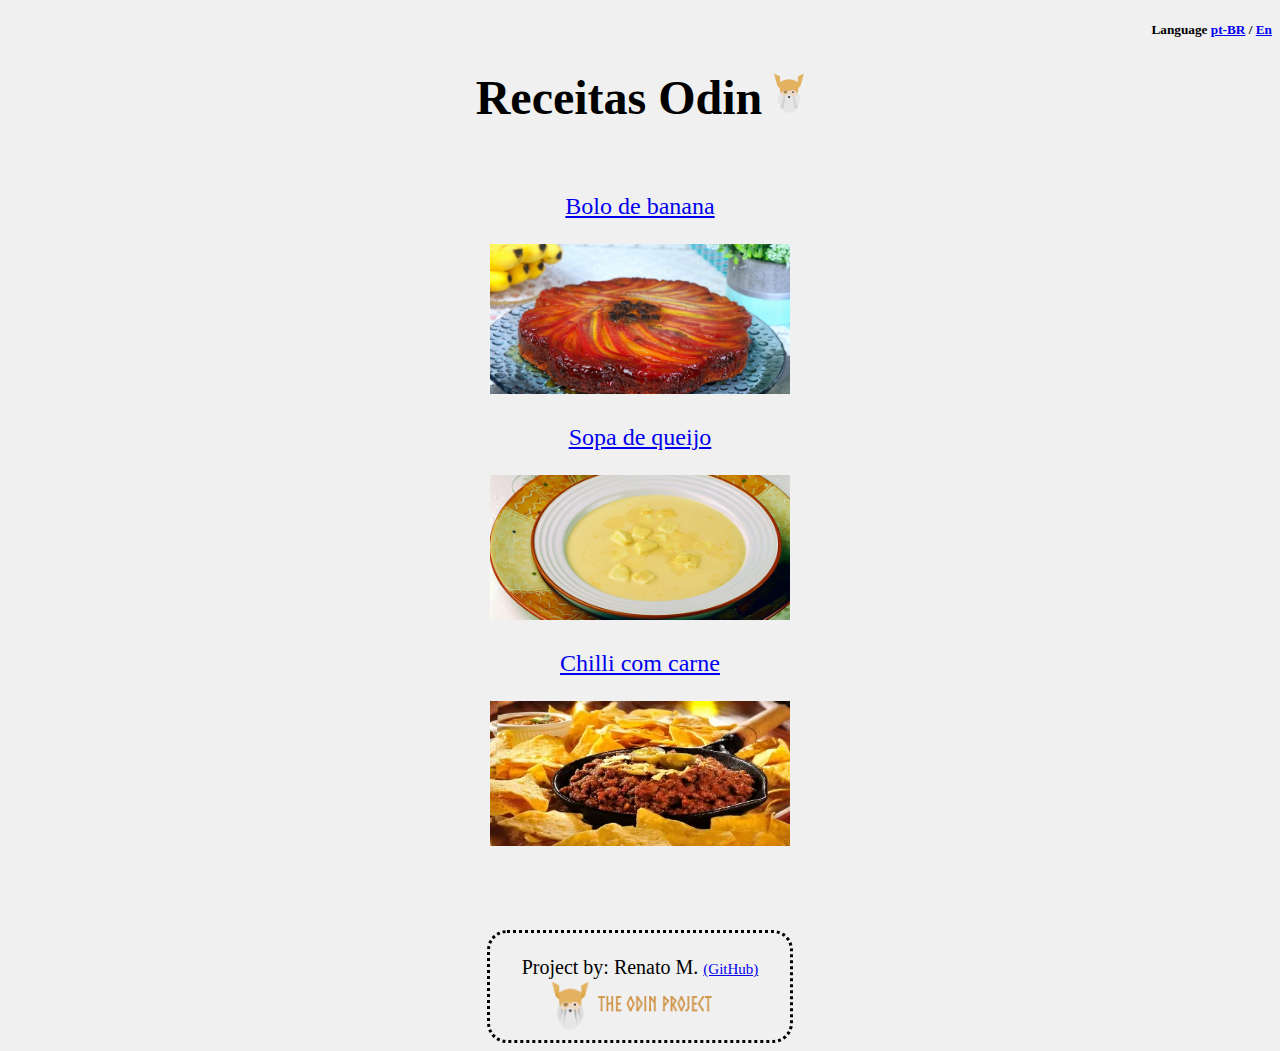
<file: index.html>
﻿<!DOCTYPE html>
<html lang="pt-BR">
<head>
    <meta charset="UTF-8">
    <meta http-equiv="X-UA-Compatible" content="IE=edge">
    <meta name="viewport" content="width=device-width, initial-scale=1.0">
    <title>Odin Recipes</title>
    <link rel="stylesheet" href="style_index.css">
</head>
<body>
    <a id='top'></a>
    <header>
        <h5>Language <a href="./index.html">pt-BR</a> / 
            <a href="./index_en.html">En</a></h5>
    </header>
    
    <h1 class="titulo">Receitas Odin <img id="odin" src="./images/odin.svg" ></h1>
    <br><br>
    
    <div class="row">
        <div class="column">
            <a href="./recipes/banana_cake.html">Bolo de banana</a>
            <P><a href="./recipes/banana_cake.html"><img src="./images/bolo-de-banana-com-calda-730x365.png" alt="Bolo de Banana" width="300"></a></P>
        </div>

        <div class="column">
            <a href="./recipes/cheese_soup.html">Sopa de queijo</a>
            <p><a href="./recipes/cheese_soup.html"><img src="./images/sopa-de-queijo.jpg" alt="Sopa de Queijo" width="300"></a></p>
        </div>
        <div class="column">
            <a href="./recipes/chilli_meat.html">Chilli com carne</a>
            <p><a href="./recipes/chilli_meat.html"><img class="chilli" src="./images/chili-com-carne_300x200.jpg" alt="Chilli com Carne" height="145" width="300"></a></p>
        </div>
    </div>
    <br><br><br>
    <div class="botton"><br>
            Project by: Renato M. <a class="git" href="https://github.com/renataomon/odin-recipes">(GitHub)</a>
            <a href = "https://www.theodinproject.com/about">
                <img id = "TOP" src = "images/theOdinProject.png">
    </div>
</body>
</html>
</file>
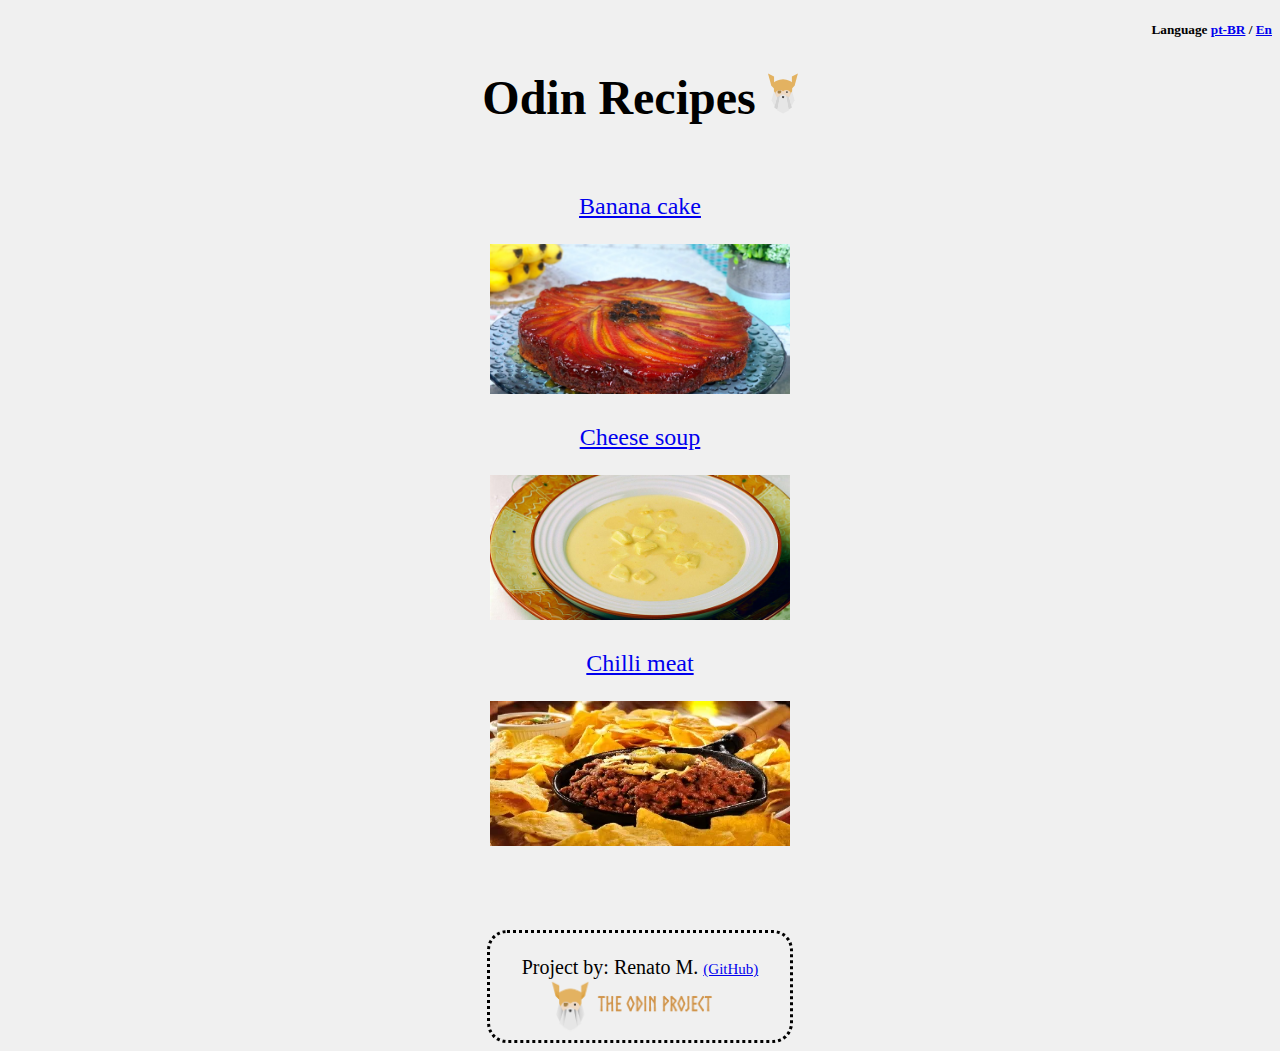
<file: index_en.html>
﻿<!DOCTYPE html>
<html lang="en">
<head>
    <meta charset="UTF-8">
    <meta http-equiv="X-UA-Compatible" content="IE=edge">
    <meta name="viewport" content="width=device-width, initial-scale=1.0">
    <title>Odin Recipes</title>
    <link rel="stylesheet" href="style_index.css">
</head>
<body>
    <a id='top'></a>
    <header>
        <h5>Language <a href="./index.html">pt-BR</a> / <a href="./index_en.html">En</a></h5>
    </header>

    <h1 class="titulo">Odin Recipes <img id="odin" src="./images/odin.svg"></h1>
    <br><br>

    <div class="row">
        <div class="column">
            <a href="./recipes/banana_cake_en.html">Banana cake</a>
            <P><a href="./recipes/banana_cake_en.html"><img src="./images/bolo-de-banana-com-calda-730x365.png" alt="Banana cake" width="300"></a></P>
        </div>

        <div class="column">
            <a href="./recipes//cheese_soup_en.html">Cheese soup</a>
            <p><a href="./recipes/cheese_soup_en.html"><img src="./images/sopa-de-queijo.jpg" alt="cheese_soup" width="300"></a></p>
            
        </div>

        <div class="column">
            <a href="./recipes/chilli_meat_en.html">Chilli meat</a>
            <p><a href="./recipes/chilli_meat_en.html"><img src="./images/chili-com-carne_300x200.jpg" alt="Chilli meat" height="145" width="300"></a></p>
        </div>
    </div>
    <br><br><br>
    <div class="botton"><br>
            Project by: Renato M. <a class="git" href="https://github.com/renataomon/odin-recipes">(GitHub)</a>
            <a href = "https://www.theodinproject.com/about">
                <img id = "TOP" src = "images/theOdinProject.png">
    </div>
</body>
</html>
</file>
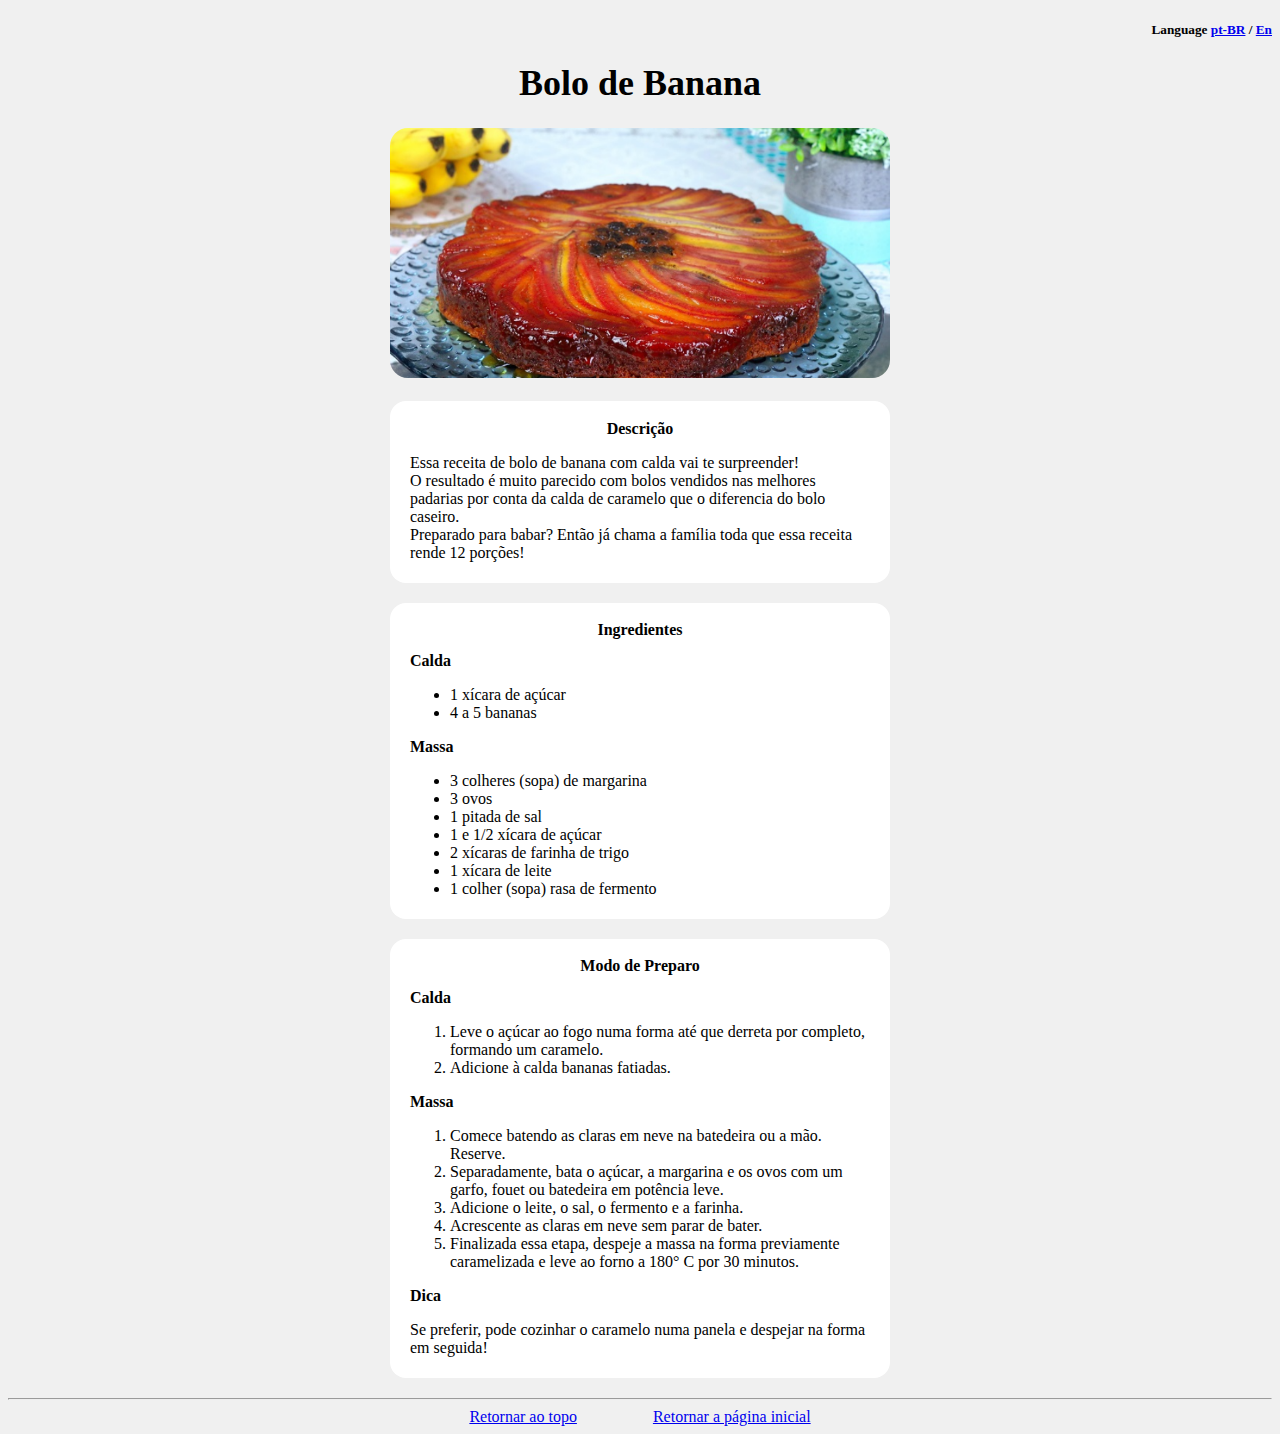
<file: recipes/banana_cake.html>
﻿<!DOCTYPE html>
<html lang="pt-BR">
    <head>
        <meta charset="UTF-8" />
        <meta http-equiv="X-UA-Compatible" content="IE=edge">
        <meta name="viewport" content="width=device-width, initial-scale=1.0"/>
        <title>Receitas Odin - Bolo de banana</title>
        <link rel="stylesheet" href="styles.css">
    </head>
    <body>
        <a id='top'></a>
        <header>
            <h5>Language <a href="./banana_cake.html">pt-BR</a> / 
                <a href="./banana_cake_en.html">En</a></h5>
        </header>
        <div class="titulo">
            <h1>Bolo de Banana</h1>
            <img src="../images/bolo-de-banana-com-calda-730x365.png" 
                alt="Bolo de Banana" width="500">
        </div>
        <br>
        <div class="box">
            <h2 class="blocks">Descrição</h2>
            <p>
                Essa receita de bolo de banana com calda vai te surpreender!<br>
                O resultado é muito parecido com bolos vendidos nas melhores padarias por conta da calda de caramelo que o diferencia do bolo caseiro.<br>
                Preparado para babar? Então já chama a família toda que essa receita rende 12 porções!
            </p>
        </div>

        <div class="box">
            <h2 class="blocks">Ingredientes</h2>
            <h4>Calda</h4>
                <ul>
                    <li>1 xícara de açúcar</li>
                    <li>4 a 5 bananas</li>  
                </ul>
            
            <h4>Massa</h4>
                <ul>
                    <li>3 colheres (sopa) de margarina</li>
                    <li>3 ovos</li>
                    <li>1 pitada de sal</li>
                    <li>1 e 1/2 xícara de açúcar</li>
                    <li>2 xícaras de farinha de trigo</li>
                    <li>1 xícara de leite</li>
                    <li>1 colher (sopa) rasa de fermento</li>
                </ul>
        </div>
        <div class="box">
            <h2 class="blocks">Modo de Preparo</h2>
            <h4>Calda</h4>
                <ol>
                    <li>Leve o açúcar ao fogo numa forma até que derreta por completo, formando um caramelo.</li>
                    <li>Adicione à calda bananas fatiadas.</li>
                </ol>
            <h4>Massa</h4>
                <ol>
                    <li>Comece batendo as claras em neve na batedeira ou a mão. Reserve.</li>
                    <li>Separadamente, bata o açúcar, a margarina e os ovos com um garfo, fouet ou batedeira em potência leve.</li>
                    <li>Adicione o leite, o sal, o fermento e a farinha.</li>
                    <li>Acrescente as claras em neve sem parar de bater.</li>
                    <li>Finalizada essa etapa, despeje a massa na forma previamente caramelizada e leve ao forno a 180° C por 30 minutos.</li>
                </ol>
            <h4>Dica</h4>
            <p>Se preferir, pode cozinhar o caramelo numa panela e despejar na forma em seguida!</p>
        </div>

        <hr>
        <div class="botton">
            <a href="#top">Retornar ao topo</a>
            &emsp;&emsp; &emsp;&emsp;
            <a href="../index.html">Retornar a página inicial</a>
        </div>
    </body>
</html>
</file>
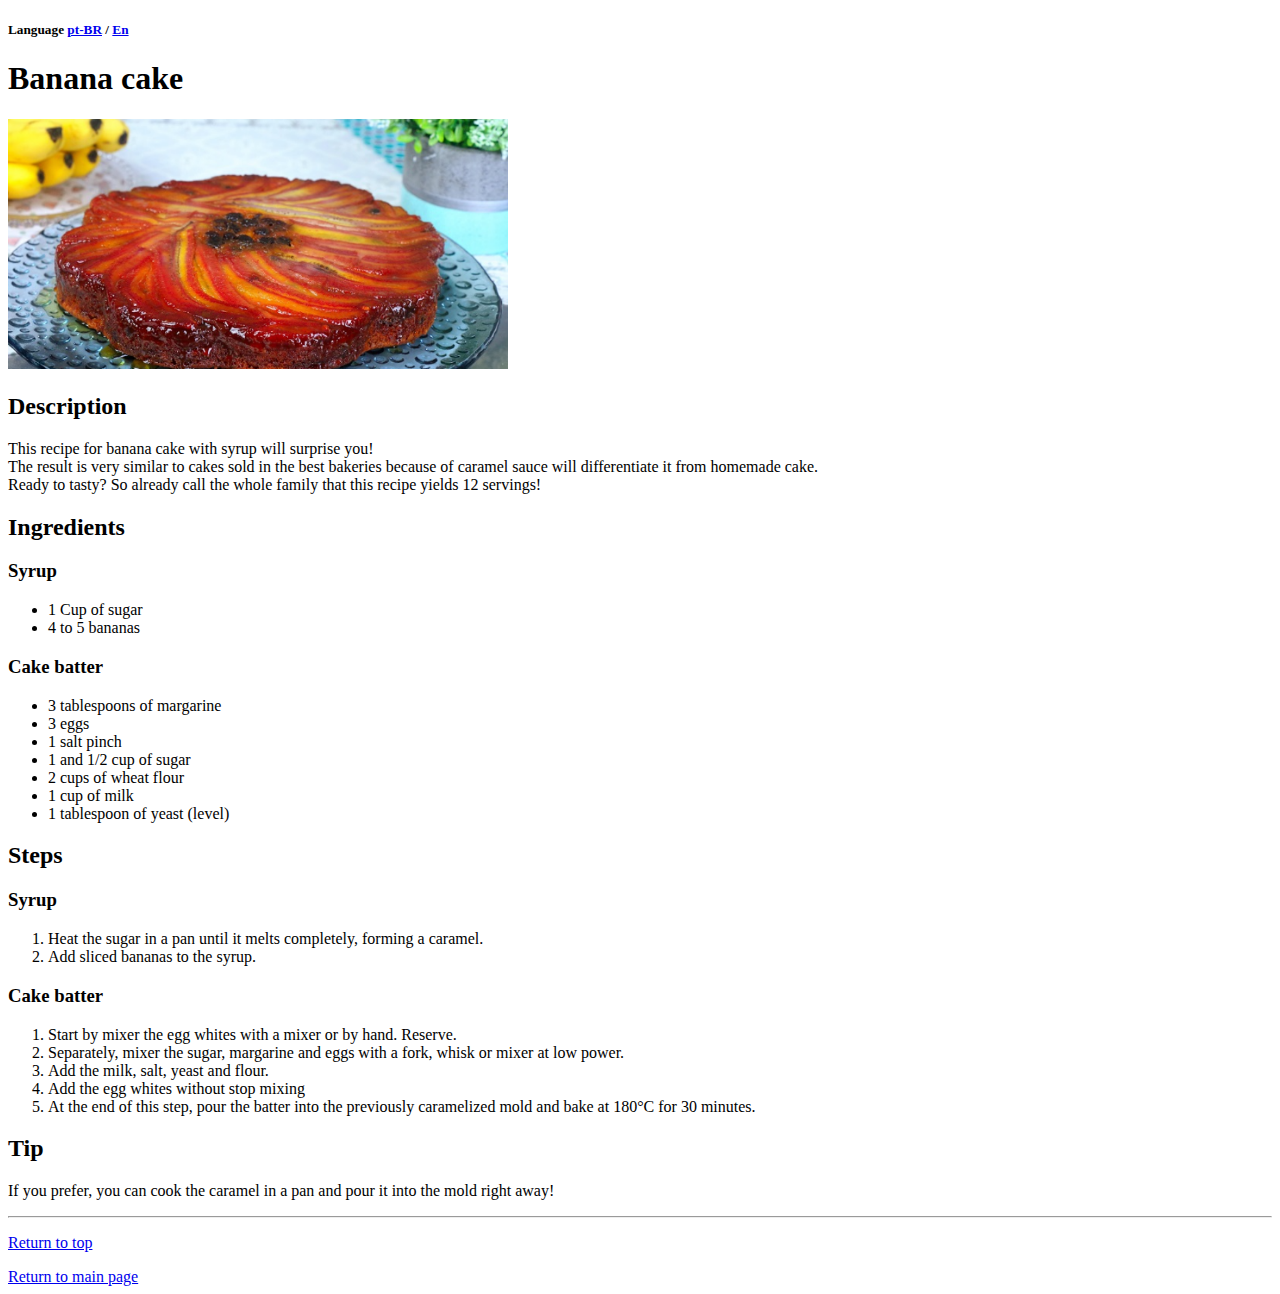
<file: recipes/banana_cake_en.html>
﻿<!DOCTYPE html>
<html lang="en">
<head>
    <meta charset="UTF-8" />
    <meta http-equiv="X-UA-Compatible" content="IE=edge">
    <meta name="viewport" content="width=device-width, initial-scale=1.0"/>
    <title>Odin Recipes - Banana cake</title>
</head>
<body>
    <a id='top'></a>
    <header><h5>Language <a href="./banana_cake.html">pt-BR</a> / <a href="./banana_cake_en.html">En</a></h5></header>
    <h1>Banana cake</h1>
    <img src="../images/bolo-de-banana-com-calda-730x365.png" alt="Banana cake" width="500">

    <h2>Description</h2>
    <p>
        This recipe for banana cake with syrup will surprise you!<br>
        The result is very similar to cakes sold in the best bakeries because of caramel sauce will differentiate it from homemade cake.<br>
        Ready to tasty? So already call the whole family that this recipe yields 12 servings!
    </p>

    <h2>Ingredients</h2>
    <h3>Syrup</h3>
        <ul>
            <li>1 Cup of sugar</li>
            <li>4 to 5 bananas</li>  
        </ul>
    
    <h3>Cake batter</h3>
        <ul>
            <li>3 tablespoons of margarine</li>
            <li>3 eggs</li>
            <li>1 salt pinch</li>
            <li>1 and 1/2 cup of sugar</li>
            <li>2 cups of wheat flour</li>
            <li>1 cup of milk</li>
            <li>1 tablespoon of yeast (level)</li>
        </ul>

    <h2>Steps</h2>
    <h3>Syrup</h3>
        <ol>
            <li>Heat the sugar in a pan until it melts completely, forming a caramel.</li>
            <li>Add sliced bananas to the syrup.</li>
        </ol>
    <h3>Cake batter</h3>
        <ol>
            <li>Start by mixer the egg whites with a mixer or by hand. Reserve.</li>
            <li>Separately, mixer the sugar, margarine and eggs with a fork, whisk or mixer at low power.</li>
            <li>Add the milk, salt, yeast and flour.</li>
            <li>Add the egg whites without stop mixing</li>
            <li>At the end of this step, pour the batter into the previously caramelized mold and bake at 180°C for 30 minutes.</li>
        </ol>
    <h2>Tip</h2>
    <p>If you prefer, you can cook the caramel in a pan and pour it into the mold right away!</p>
    <hr>
    <p><a href="#top">Return to top</a></p>
    <a href="../index.html">Return to main page</a>
</body>
</html>
</file>
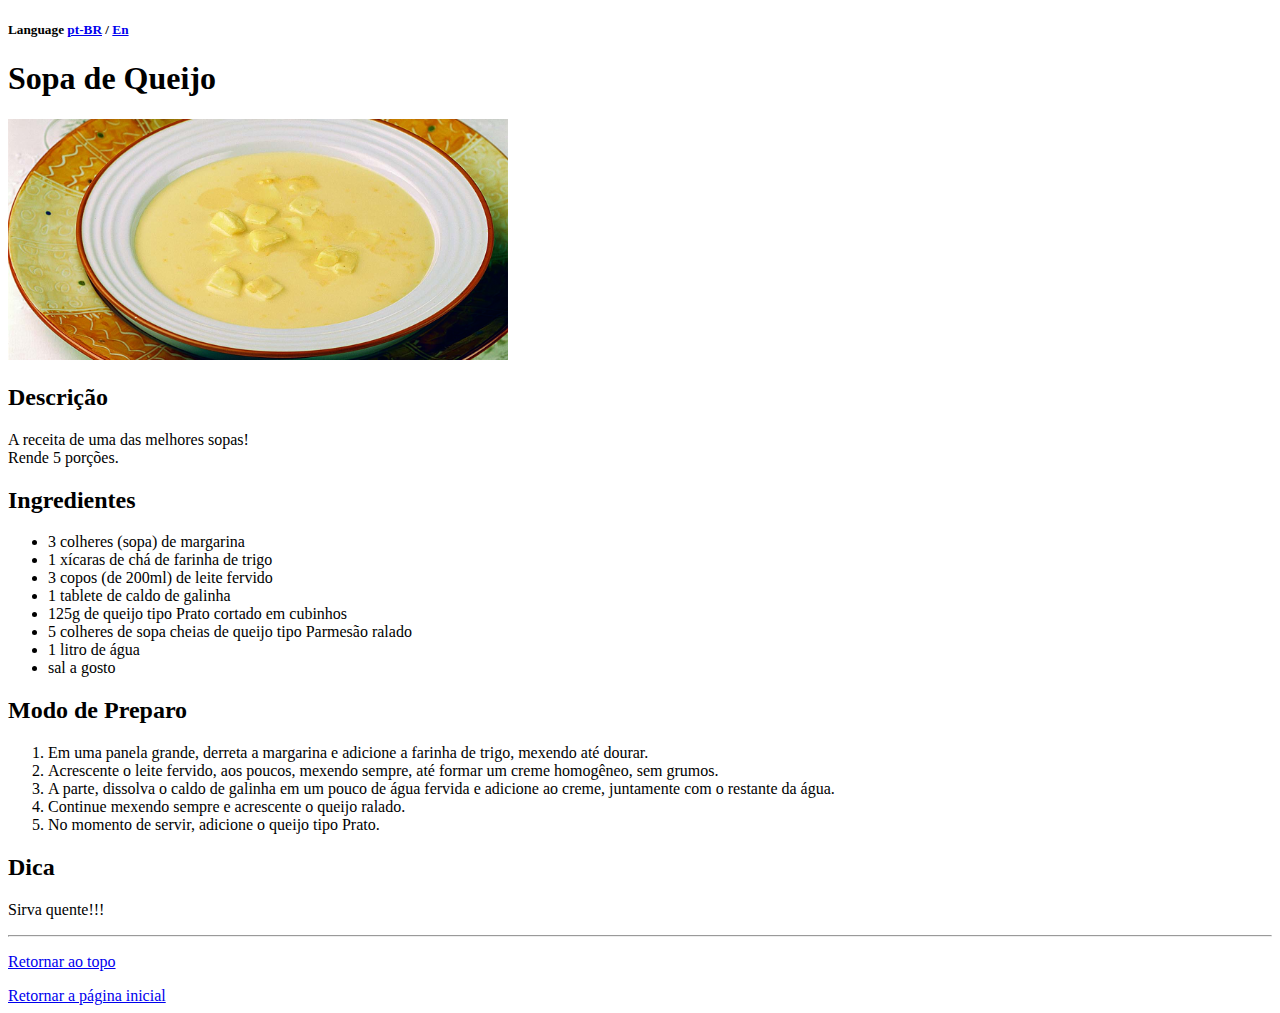
<file: recipes/cheese_soup.html>
﻿<!DOCTYPE html>
<html lang="pt-BR">
<head>
    <meta charset="UTF-8" />
    <meta http-equiv="X-UA-Compatible" content="IE=edge">
    <meta name="viewport" content="width=device-width, initial-scale=1.0"/>
    <title>Receitas Odin - Sopa de Queijo</title>
</head>
<body>
    <a id='top'></a>
    <header><h5>Language <a href="./cheese_soup.html">pt-BR</a> / <a href="./cheese_soup_en.html">En</a></h5></header>
    <h1>Sopa de Queijo</h1>
    <img src="../images/sopa-de-queijo.jpg" alt="Sopa de Queijo" width="500">

    <h2>Descrição</h2>
    <p>
        A receita de uma das melhores sopas!<br>
        Rende 5 porções.
    </p>

    <h2>Ingredientes</h2>
        <ul>
            <li>3 colheres (sopa) de margarina</li>
            <li>1 xícaras de chá de farinha de trigo</li>
            <li>3 copos (de 200ml) de leite fervido</li>  
            <li>1 tablete de caldo de galinha</li>
            <li>125g de queijo tipo Prato cortado em cubinhos</li>
            <li>5 colheres de sopa cheias de queijo tipo Parmesão ralado</li>
            <li>1 litro de água</li>
            <li>sal a gosto</li>
        </ul>

    <h2>Modo de Preparo</h2>
        <ol>
            <li>Em uma panela grande, derreta a margarina e adicione a farinha de trigo, mexendo até dourar.</li>
            <li>Acrescente o leite fervido, aos poucos, mexendo sempre, até formar um creme homogêneo, sem grumos.</li>
            <li>A parte, dissolva o caldo de galinha em um pouco de água fervida e adicione ao creme, juntamente com o restante da água.</li>
            <li>Continue mexendo sempre e acrescente o queijo ralado.</li>
            <li>No momento de servir, adicione o queijo tipo Prato.</li>
        </ol>
    <h2>Dica</h2>
    <p>Sirva quente!!!</p>
    <hr>
    <p><a href="#top">Retornar ao topo</a></p>
    <a href="../index.html">Retornar a página inicial</a>
</body>
</html>
</file>
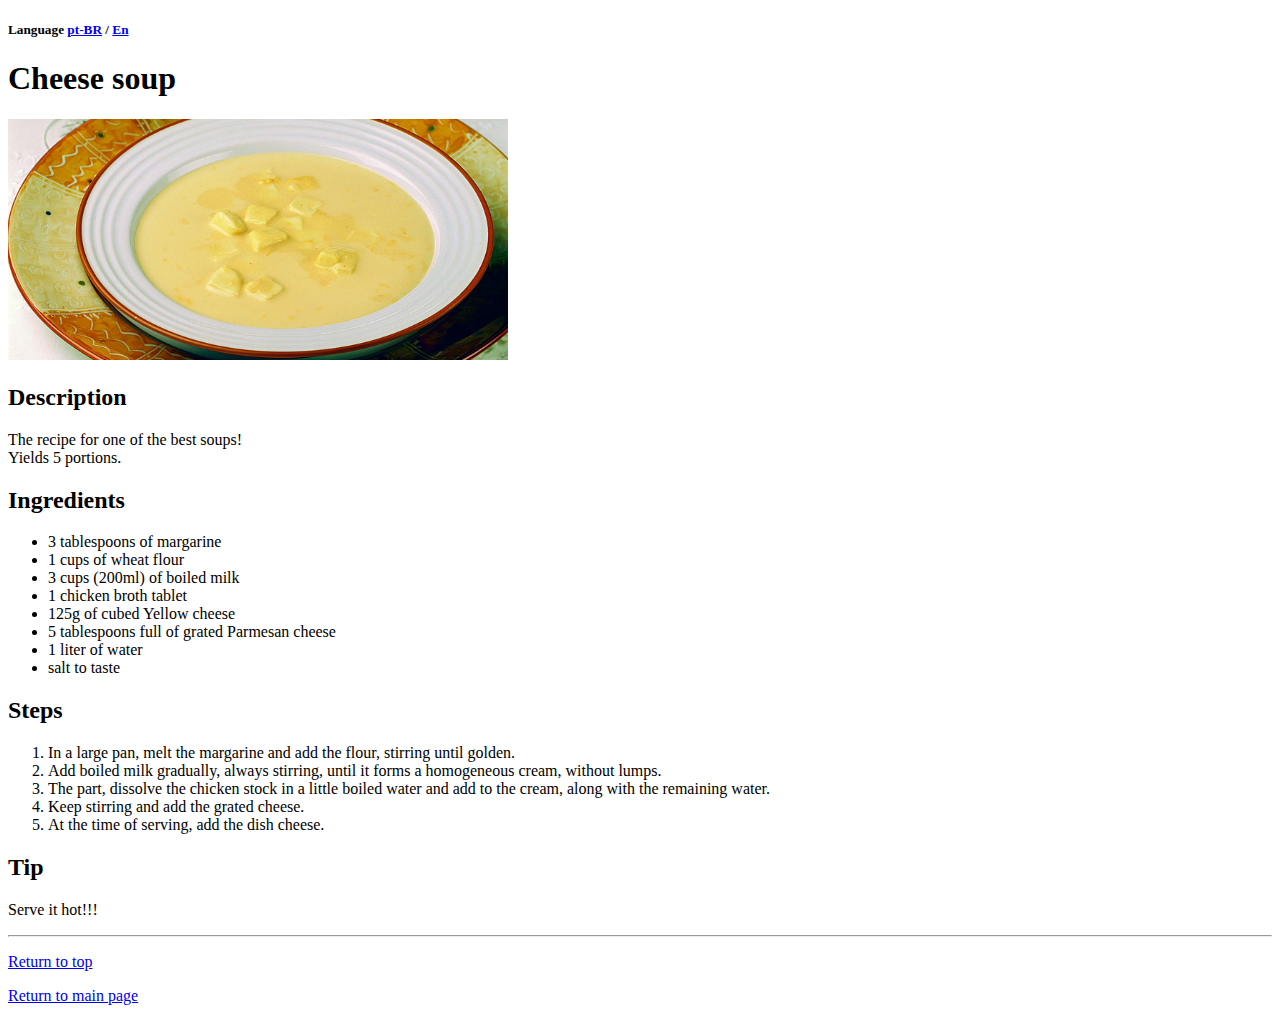
<file: recipes/cheese_soup_en.html>
﻿<!DOCTYPE html>
<html lang="en">
<head>
    <meta charset="UTF-8" />
    <meta http-equiv="X-UA-Compatible" content="IE=edge">
    <meta name="viewport" content="width=device-width, initial-scale=1.0"/>
    <title>Odin Recipes - Cheese soup</title>  
</head>
<body>
    <a id='top'></a>
    <header><h5>Language <a href="./cheese_soup.html">pt-BR</a> / <a href="./cheese_soup_en.html">En</a></h5></header>
    <h1>Cheese soup</h1>
    <img src="../images/sopa-de-queijo.jpg" alt="Cheese soup" width="500">

    <h2>Description</h2>
    <p>
        The recipe for one of the best soups! <br>
        Yields 5 portions.
    </p>

    <h2>Ingredients</h2>
        <ul>
            <li> 3 tablespoons of margarine </li>
            <li> 1 cups of wheat flour </li>
            <li> 3 cups (200ml) of boiled milk </li>
            <li> 1 chicken broth tablet </li>
            <li> 125g of cubed Yellow cheese </li>
            <li> 5 tablespoons full of grated Parmesan cheese </li>
            <li> 1 liter of water </li>
            <li> salt to taste </li>
        </ul>

    <H2> Steps </h2>
        <ol>
            <li> In a large pan, melt the margarine and add the flour, stirring until golden. </li>
            <li> Add boiled milk gradually, always stirring, until it forms a homogeneous cream, without lumps. </li>
            <li> The part, dissolve the chicken stock in a little boiled water and add to the cream, along with the remaining water. </li>
            <li> Keep stirring and add the grated cheese. </li>
            <li> At the time of serving, add the dish cheese.</li>
        </ol>
    <h2>Tip</h2>
    <p>Serve it hot!!!</p>
    <hr>
    <p><a href="#top">Return to top</a></p>
    <p><a href="../index_en.html">Return to main page</a></p>
</body>
</html>
</file>
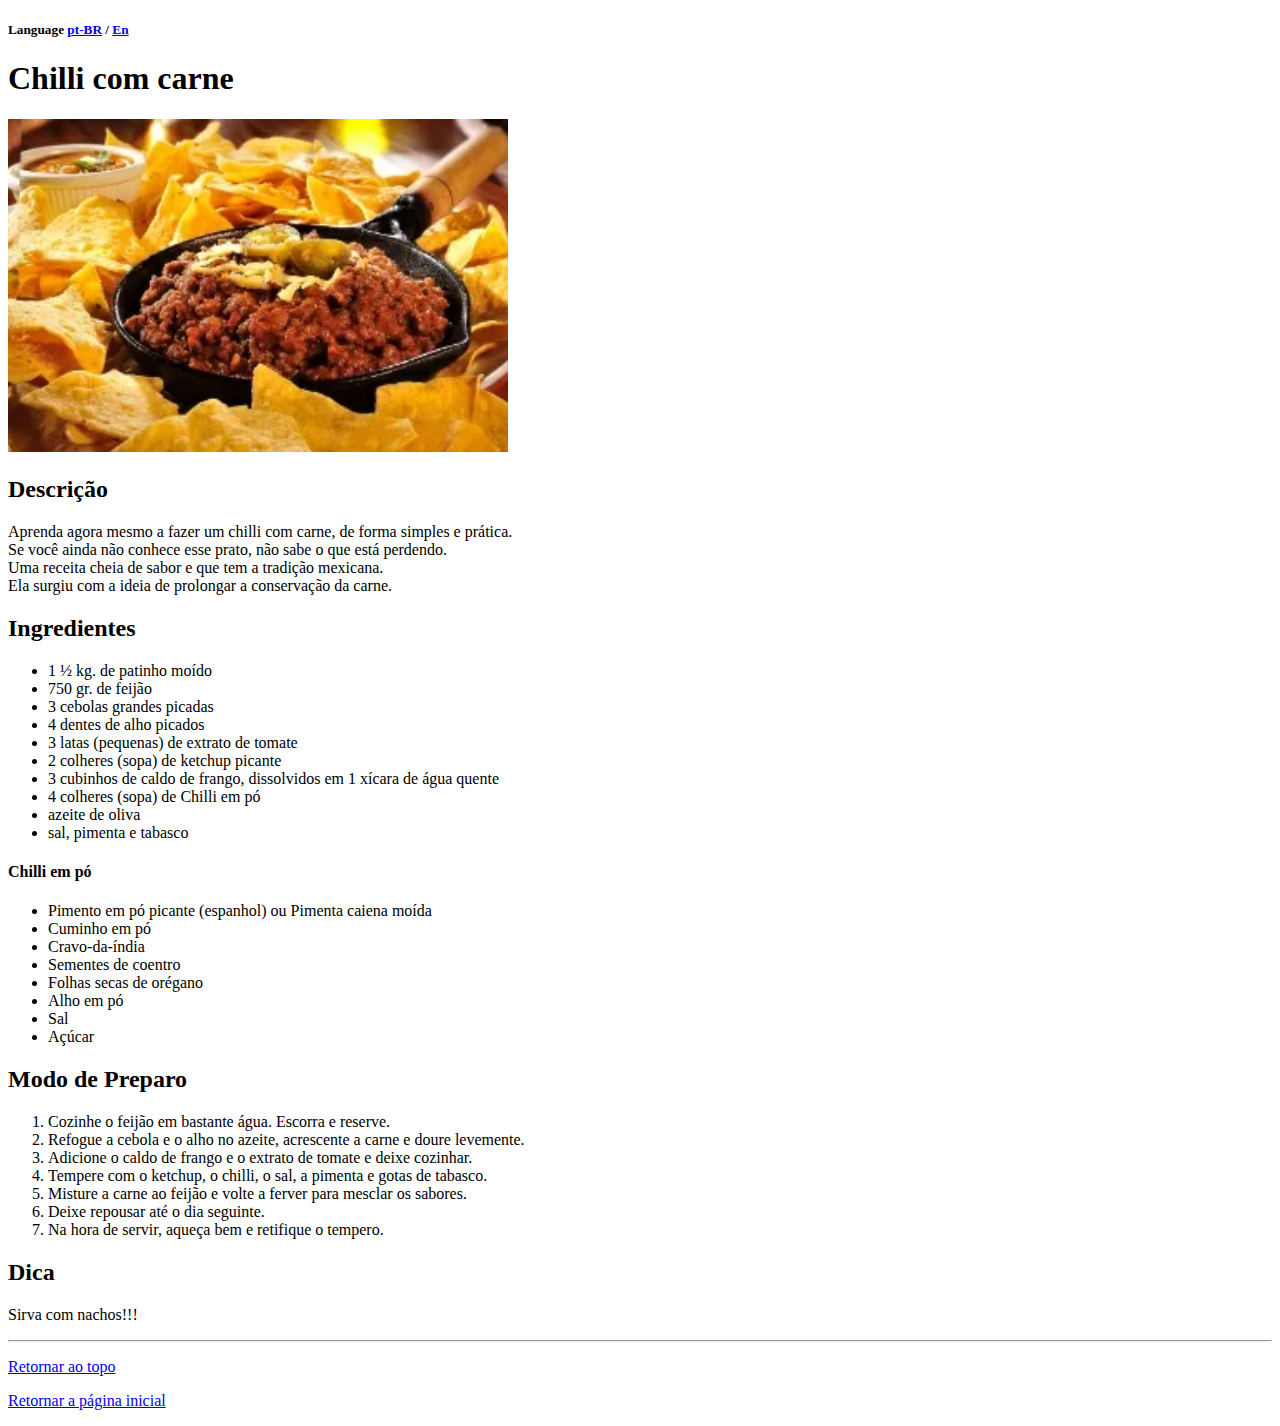
<file: recipes/chilli_meat.html>
﻿<!DOCTYPE html>
<html lang="pt-BR">
<head>
    <meta charset="UTF-8" />
    <meta http-equiv="X-UA-Compatible" content="IE=edge">
    <meta name="viewport" content="width=device-width, initial-scale=1.0"/>
    <title>Receitas Odin - Chilli com carne 6</title>    
</head>
<body>
    <a id='top'></a>
    <header><h5>Language <a href="./chilli_meat.html">pt-BR</a> / <a href="./chilli_meat_en.html">En</a></h5></header>
    <h1>Chilli com carne</h1>
    <img src="../images/chili-com-carne_300x200.jpg" alt="Chilli com carne" width="500">

    <h2>Descrição</h2>
    <p>
        Aprenda agora mesmo a fazer um chilli com carne, de forma simples e prática.<br>
        Se você ainda não conhece esse prato, não sabe o que está perdendo.<br>
        Uma receita cheia de sabor e que tem a tradição mexicana.<br>
        Ela surgiu com a ideia de prolongar a conservação da carne.
    </p>
    
     <h2>Ingredientes</h2>
        <ul>
            <li>1 ½		kg. de patinho moído</li>
            <li>750		gr. de feijão</li>
            <li>3		cebolas grandes picadas</li>
            <li>4		dentes de alho picados</li>
            <li>3		latas (pequenas) de extrato de tomate</li>
            <li>2		colheres (sopa) de ketchup picante</li>
            <li>3		cubinhos de caldo de frango, dissolvidos em 1 xícara de água quente</li>
            <li>4		colheres (sopa) de Chilli em pó</li>
            <li>        azeite de oliva</li>
            <li>        sal, pimenta e tabasco</li>
        </ul>
        <h4>Chilli em pó</h4>
           <ul>
            <li>Pimento em pó picante (espanhol) ou Pimenta caiena moída</li>
            <li>Cuminho em pó</li>
            <li>Cravo-da-índia</li>
            <li>Sementes de coentro</li>
            <li>Folhas secas de orégano</li>
            <li>Alho em pó</li>
            <li>Sal</li>
            <li>Açúcar</li>
           </ul> 


    <h2>Modo de Preparo</h2>
        <ol>
            <li>Cozinhe o feijão em bastante água. Escorra e reserve.</li>
            <li>Refogue a cebola e o alho no azeite, acrescente a carne e doure levemente.</li>
            <li>Adicione o caldo de frango e o extrato de tomate e deixe cozinhar.</li>
            <li>Tempere com o ketchup, o chilli, o sal, a pimenta e gotas de tabasco.</li>
            <li>Misture a carne ao feijão e volte a ferver para mesclar os sabores.</li>
            <li>Deixe repousar até o dia seguinte.</li>
            <li>Na hora de servir, aqueça bem e retifique o tempero.</li>
        </ol>
    <h2>Dica</h2>
    <p>Sirva com nachos!!!</p>
    <hr>
    <p><a href="#top">Retornar ao topo</a></p>
    <p><a href="../index.html">Retornar a página inicial</a></p>
</body>
</html>
</file>
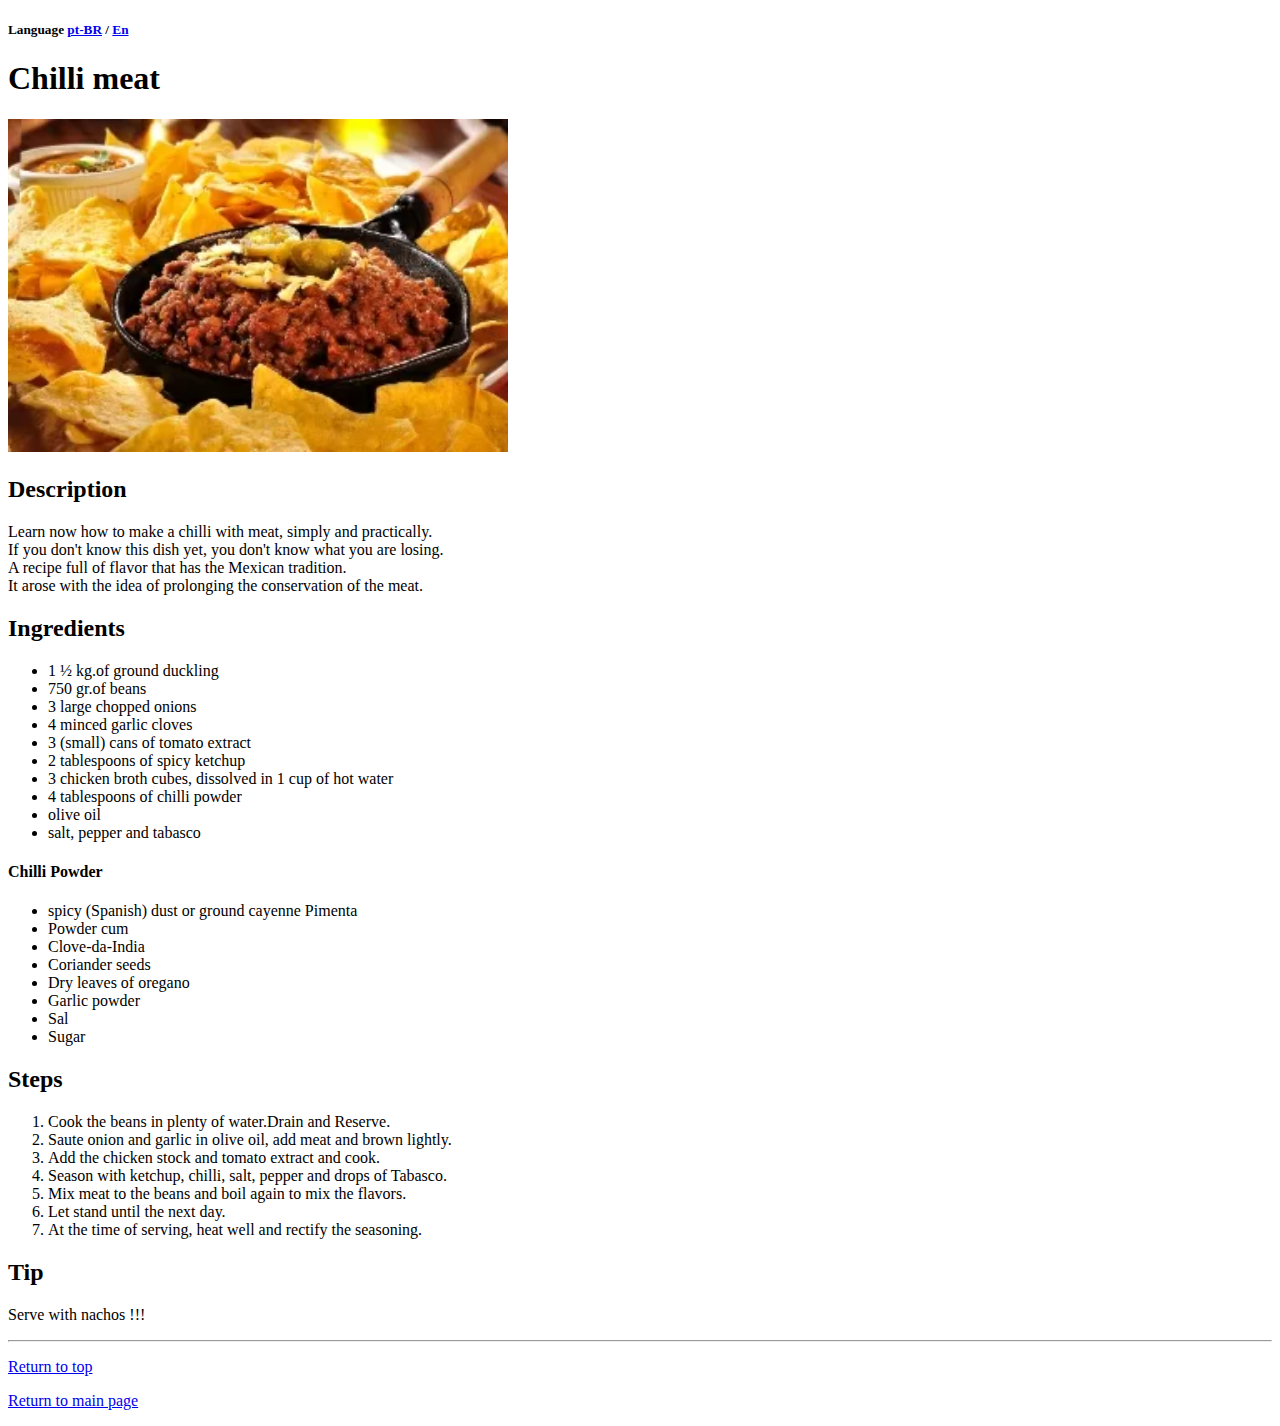
<file: recipes/chilli_meat_en.html>
﻿<!DOCTYPE html>
<html lang="en">
<head>
    <meta charset="UTF-8" />
    <meta http-equiv="X-UA-Compatible" content="IE=edge">
    <meta name="viewport" content="width=device-width, initial-scale=1.0"/>
    <title>Odin Recipes - Chilli meat</title>
    
</head>
<body>
    <a id='top'></a>
    <header><h5>Language <a href="./chilli_meat.html">pt-BR</a> / <a href="./chilli_meat_en.html">En</a></h5></header>
    <h1>Chilli meat</h1>
    <img src="../images/chili-com-carne_300x200.jpg" alt="Chilli com carne" width="500">
    <h2>Description</h2>
    <p>
        Learn now how to make a chilli with meat, simply and practically. <br>
        If you don't know this dish yet, you don't know what you are losing. <br>
        A recipe full of flavor that has the Mexican tradition. <br>
        It arose with the idea of prolonging the conservation of the meat.
    </p>
    
     <H2> Ingredients </h2>
        <ul>
            <li> 1 ½    kg.of ground duckling </li>
            <li> 750    gr.of beans </li>
            <li> 3      large chopped onions </li>
            <li> 4      minced garlic cloves </li>
            <li> 3      (small) cans of tomato extract </li>
            <li> 2      tablespoons of spicy ketchup </li>
            <li> 3      chicken broth cubes, dissolved in 1 cup of hot water </li>
            <li> 4      tablespoons of chilli powder </li>
            <li>        olive oil </li>
            <li>        salt, pepper and tabasco </li>
        </ul>
        <H4> Chilli Powder </h4>
        <ul>
            <li> spicy (Spanish) dust or ground cayenne Pimenta </li>
            <li> Powder cum </li>
            <li> Clove-da-India </li>
            <li> Coriander seeds </li>
            <li> Dry leaves of oregano </li>
            <li> Garlic powder </li>
            <li> Sal </li>
            <li> Sugar </li>
        </ul>


    <H2> Steps </H2>
        <OL>
            <li> Cook the beans in plenty of water.Drain and Reserve. </li>
            <li> Saute onion and garlic in olive oil, add meat and brown lightly. </li>
            <li> Add the chicken stock and tomato extract and cook. </li>
            <li> Season with ketchup, chilli, salt, pepper and drops of Tabasco. </li>
            <li> Mix meat to the beans and boil again to mix the flavors. </li>
            <li> Let stand until the next day. </li>
            <li> At the time of serving, heat well and rectify the seasoning. </li>
        </ol>
    <H2> Tip </H2>
    <P> Serve with nachos !!! </p>
    <hr>
    <p><a href="#top">Return to top</a></p>
    <p><a href="../index_en.html">Return to main page</a></p>
</body>
</html>
</file>
<file: style_index.css>
﻿html{
    min-height: 100vh;
    background-color: #f0f0f0;
}

header {
    text-align: right;
}

.titulo {
    text-align: center;
    font-size: 48px;
    font-family: "Brush Script MT", cursive;
}

#odin {
    width: 30px;
}

div {
    font-size: 24px;
}

.row img:hover{
    transform: scale(1.05);
    transition: all ease ;
    border-radius: 15px;
    box-shadow: 0 0 5px rgb(136, 219, 140);
}

  .row {
    text-align: center;
    display:block;
    margin-left: auto;
    margin-right: auto;
    font-size: 20px;
    gap:20px;
  }

  .chilli {
    margin: 0px 0px 0px 0px;
}

.botton {
    text-align: center;
    font-size: 20px;
    border: 0.25vw dotted black;
    border-radius: 1em;
    display: block;
    margin-left: auto;
    margin-right: auto;
    width: 300px;
}

.git {
    font-size: 15px;
}

#TOP {
    height: auto;
    width: 200px;
}
</file>
<file: recipes/styles.css>
html{
    min-height: 100vh;
    background-color: #f0f0f0;
}

header {
    text-align: right;
}

.titulo {
    font-family: "Brush Script MT", cursive;
    text-align: center;
    display:block;
    margin-left: auto;
    margin-right: auto;
    font-size: 18px;
}

img {
    border-radius: 1em;
}

.box {
    text-align:left;
    display:block;
    margin-left: auto;
    margin-right: auto;
    font-size: 16px;
    width: 460px;
    background-color: white;
    border-radius: 1em;
    padding: 20px;
    padding-top: 5px;
    padding-bottom: 5px;
    margin-bottom: 20px;
}

.blocks {
    text-align: center;
    display:block;
    margin-left: auto;
    margin-right: auto;
    font-size: 16px;
}

ul, ol {
    display: inline-block;
    text-align:start;
}

.botton {
    display: block;
    margin-left: auto;
    margin-right: auto;
    text-align: center;
}

h4 {
    padding: 0;
    margin: 0;
}
</file>
